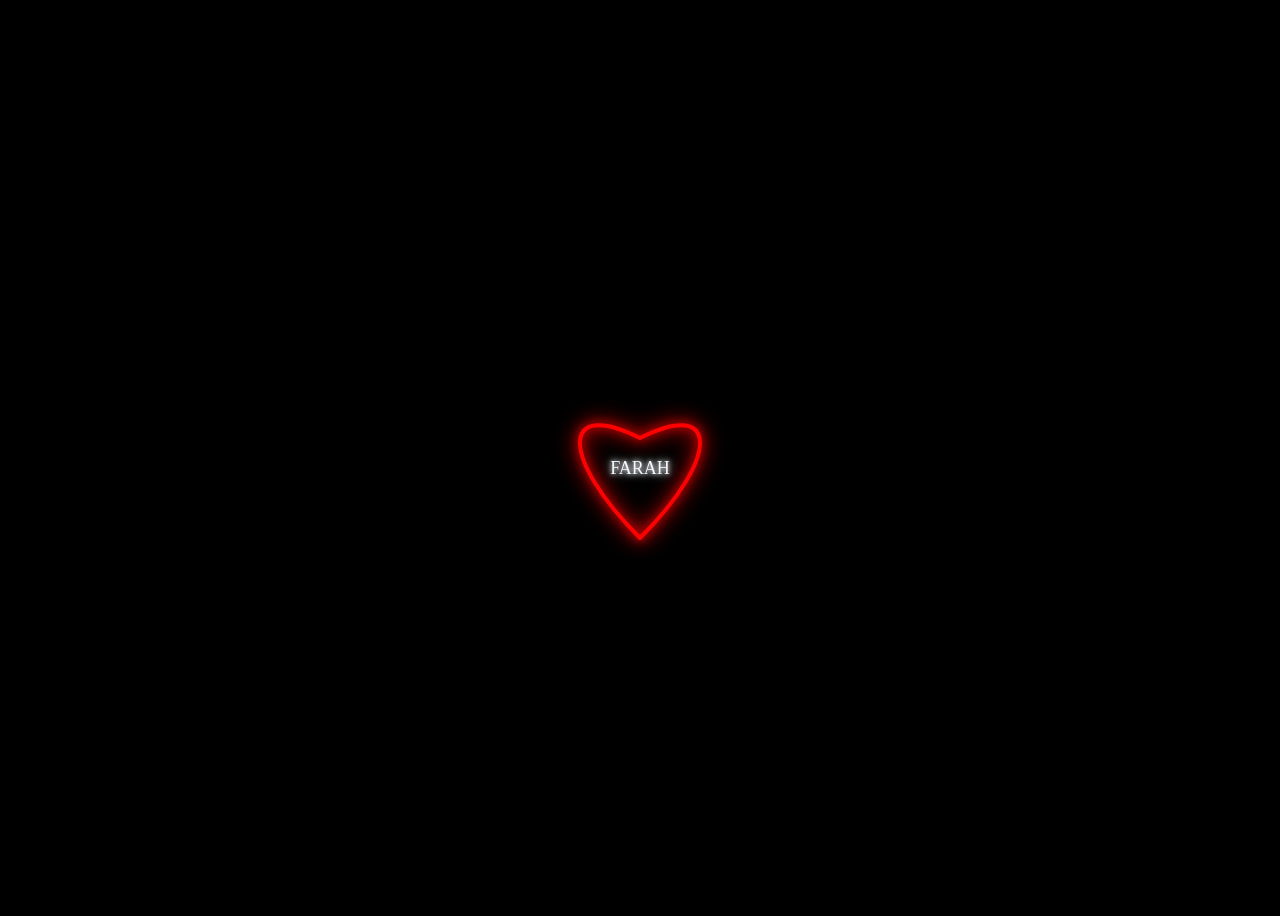
<file: index.html>
<!DOCTYPE html>
<html lang="en">
<head>
    <meta charset="UTF-8">
    <meta name="viewport" content="width=device-width, initial-scale=1.0">
    <title>NEON.h8x</title>
    <link rel="stylesheet" href="NEON.css">
</head>
<body>
    <div id="app">
    <svg viewBox="0 0 200 200" class="neon-heart">
        <path  d="M100,180 
                 C20,100 20,40 100,80 
                 C180,40 180,100 100,180" 
              fill="none" 
              stroke="#ff0000" 
              stroke-width="4" 
              stroke-linecap="round" 
              stroke-linejoin="round" />
    </svg>
    <div class="p">
        FARAH
      </div>
  </div>
</body>

</html>
</file>
<file: NEON.css>
body{ 
    display:flex;
    justify-content: center;
    align-items: center;
    height: 100vh;
    background-color: rgb(0, 0, 0);
}
    
#app {
    position: relative;
    width: 200px;
    height: 200px;
}
svg{
    position: absolute;
    top: 0;
    left: 0;
    width: 100%;
    height: 100%;
    animation: pulse 1s infinite;
}
#app .p{
    position: absolute;
    top: 55%;
    left: 50%;
    transform: translate(-50%, -50%);
    font-size: 18px;
    color: aliceblue;
    text-transform: uppercase;
    text-shadow: 
    0 0 5px white,
    0 0 10px white
    ;
    animation: plus 1s  infinite;
}
 .neon-heart path {

    stroke-dasharray: 1000;
    stroke-dashoffset: 1000;
    animation: draw 4s forwards ease-in-out;
    filter: drop-shadow(0 0 5px #ff0000) drop-shadow(0 0 10px red);
  }
  
  @keyframes draw {
    to {
      stroke-dashoffset: 0;
    }
  }

  @keyframes plus {
    0% {
        transform: translate(-50%, -50%) scale(1);
    }
    50% {
        transform: translate(-50%, -50%) scale(1.1);
    }
    100% {
        transform: translate(-50%, -50%) scale(1);
    }
}
@keyframes pulse {
    0% {
        transform:  scale(1);
    }
    50% {
        transform:  scale(1.1);
    }
    100% {
        transform: scale(1);
    }
}
</file>
